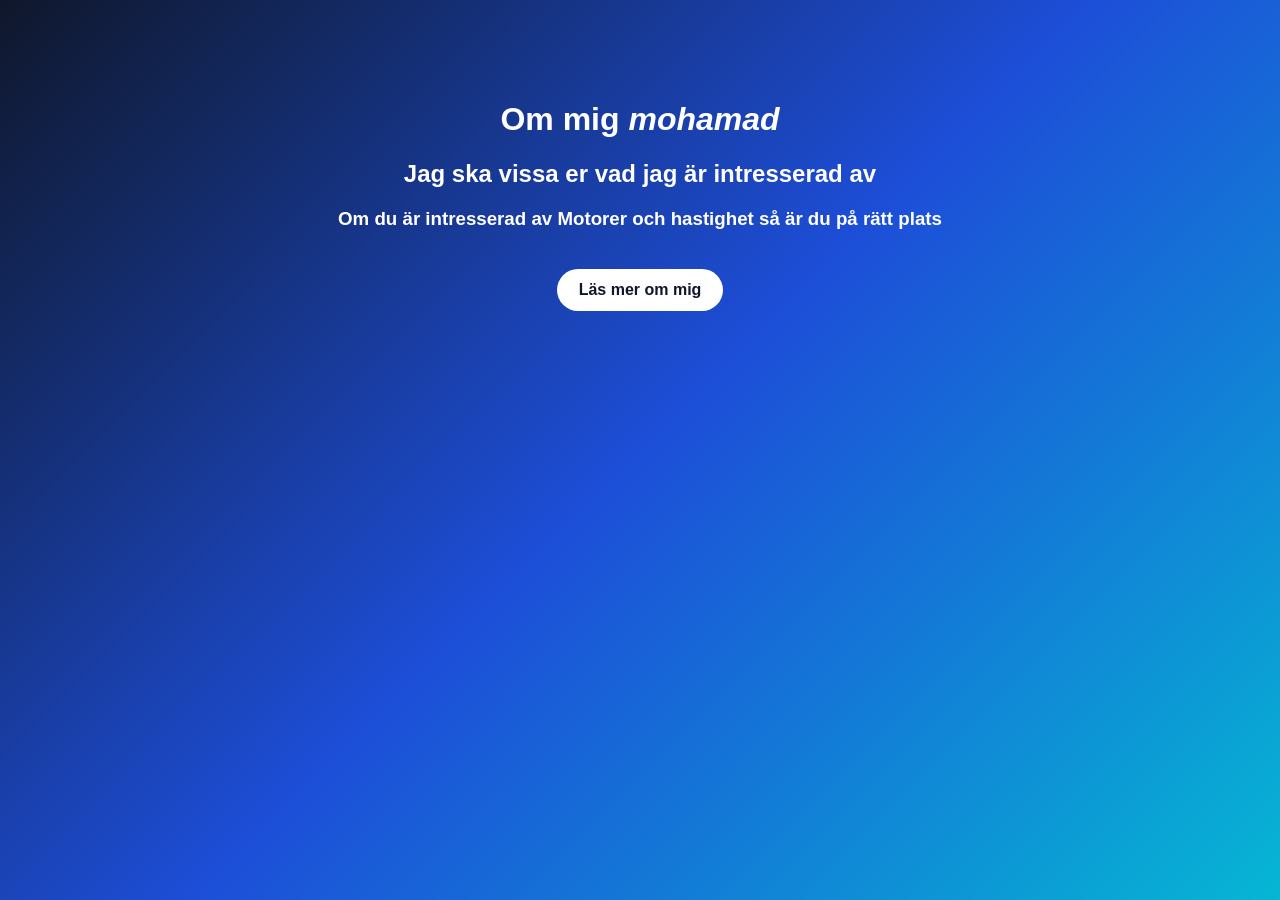
<file: index.html>
<!DOCTYPE html>
<html lang="en">
<head>
    <link rel="stylesheet" href="style.css">
    <meta charset="UTF-8">
    <meta name="viewport" content="width=, initial-scale=1.0">
    <title>Document</title>
    <style>
        body {
            min-height: 100vh;
            margin: 0;
            padding: 80px 24px;
            box-sizing: border-box;
            color: white;
            font-family: Arial, sans-serif;
            text-align: center;
            background: linear-gradient(135deg, #0f172a, #1d4ed8, #06b6d4);
        }

        a {
            display: inline-block;
            margin-top: 20px;
            padding: 12px 22px;
            color: #0f172a;
            background: white;
            border-radius: 999px;
            text-decoration: none;
            font-weight: bold;
        }

        a:hover {
            background: #bae6fd;
        }


 
    </style>
</head>
<body>

<h1>Om mig <em>mohamad</em></h1>

<h2>Jag ska vissa er vad jag är intresserad av</h2>
<h3>Om du är intresserad av Motorer och hastighet så är du på rätt plats</h3>
<a href="om-mig.html">Läs mer om mig</a>








</body>
</html>
</file>
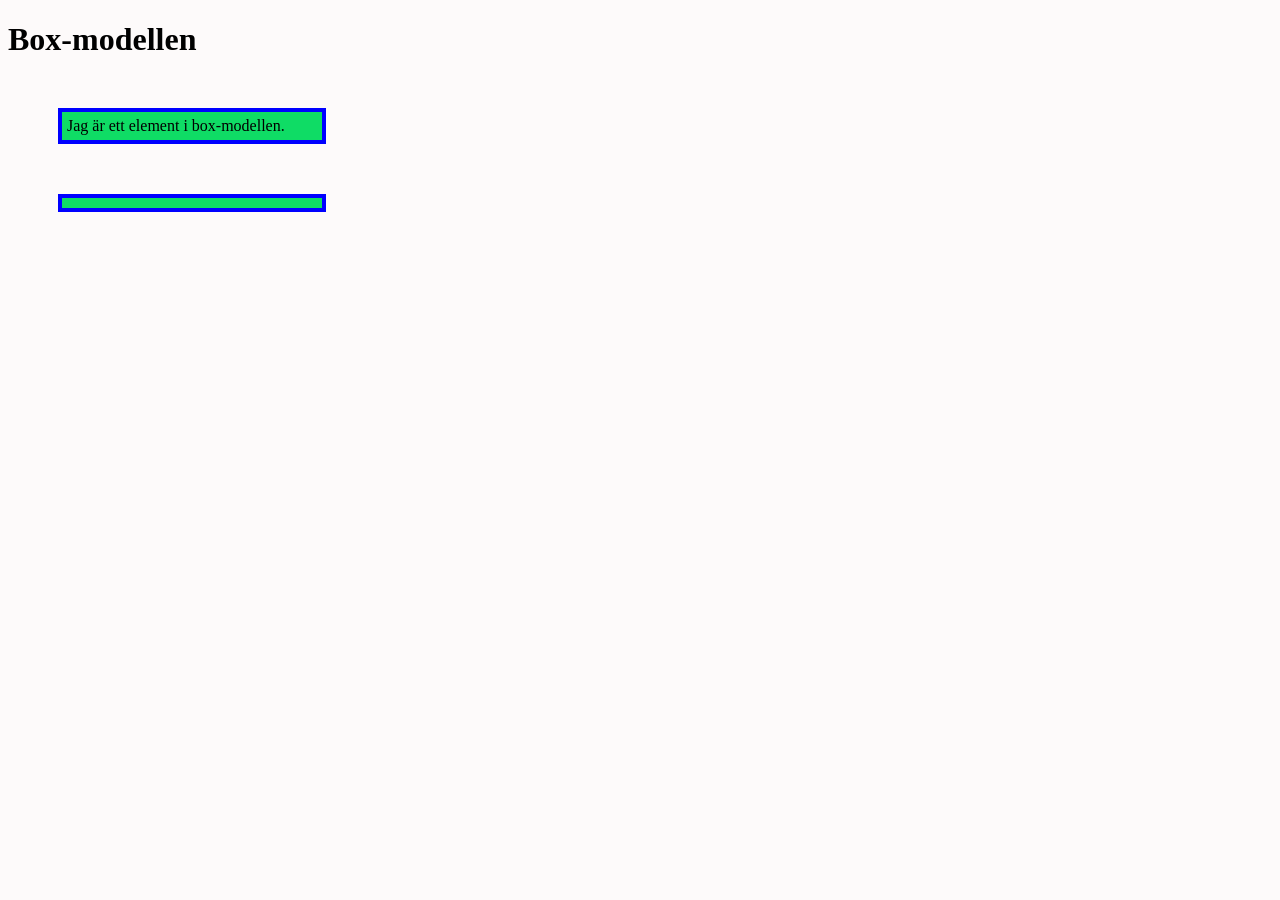
<file: box-modellen.html>
<!DOCTYPE html>
<html lang="sv">
<head>
    <meta charset="UTF-8">
    <meta name="viewport" content="width=device-width, initial-scale=1.0">
    <title>Box-modellen</title>
    <link rel="stylesheet" href="box-modellen.css">
</head>
<body>
    <h1>Box-modellen</h1>
    <p class="box">Jag är ett element i box-modellen.</p>
    <div class="box"></div>
    
</body>
</html>
</file>
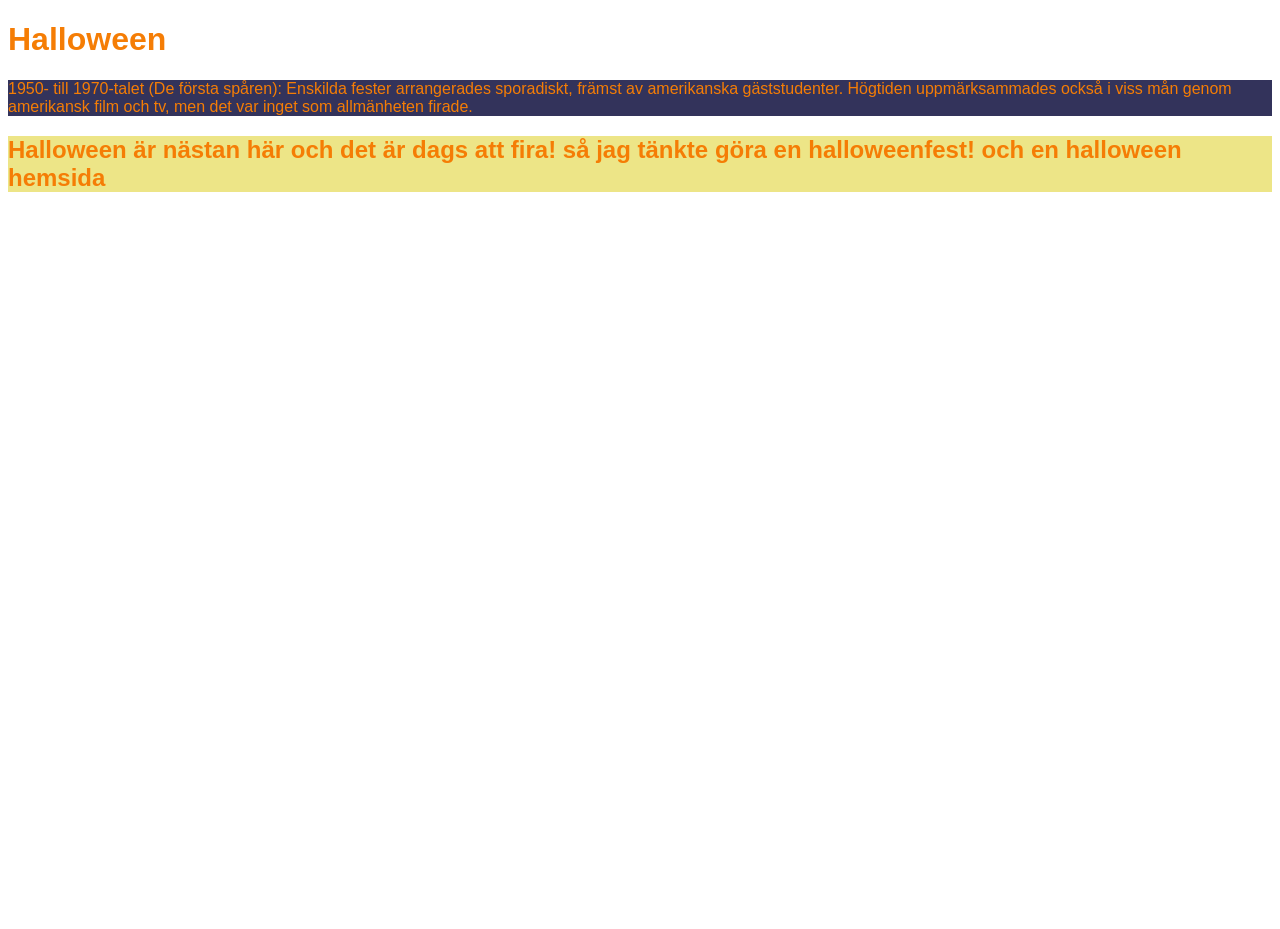
<file: halloween.html>
<!DOCTYPE html>
<html lang="en">
<head>
    <meta charset="UTF-8">
    <meta name="viewport" content="width=device-width, initial-scale=1.0">
    <title>Halloween</title>
    <style>
        body {
            margin: 1;
            min-height: 100vh;
           
            background-image: url('https://images-dublez-cdn.rshop.sk/files/Blog/halloween/halloween-dublez-1.jpg?m=1729244017');
            background-size: cover;
            background-position: center;
            background-repeat: no-repeat;
            color: rgb(245, 125, 5);
            font-family: Arial, sans-serif;
        }
       
        p{
            background-color: rgba(0, 0, 50, 0.8);
        }
        
        h2{
            background-color: rgba(236, 227, 122, 0.9);
        }
        
   

     
        
    </style>
</head>
<body>
     <h1> Halloween </h1>

    <p> 1950- till 1970-talet (De första spåren): Enskilda fester arrangerades sporadiskt, främst av amerikanska gäststudenter. Högtiden uppmärksammades också i viss mån genom amerikansk film och tv, men det var inget som allmänheten firade.   </p>


    <h2> Halloween är nästan här och det är dags att fira! så jag tänkte göra en halloweenfest! och en halloween hemsida </h2>

   


    
     
    
</body>
</html>
</file>
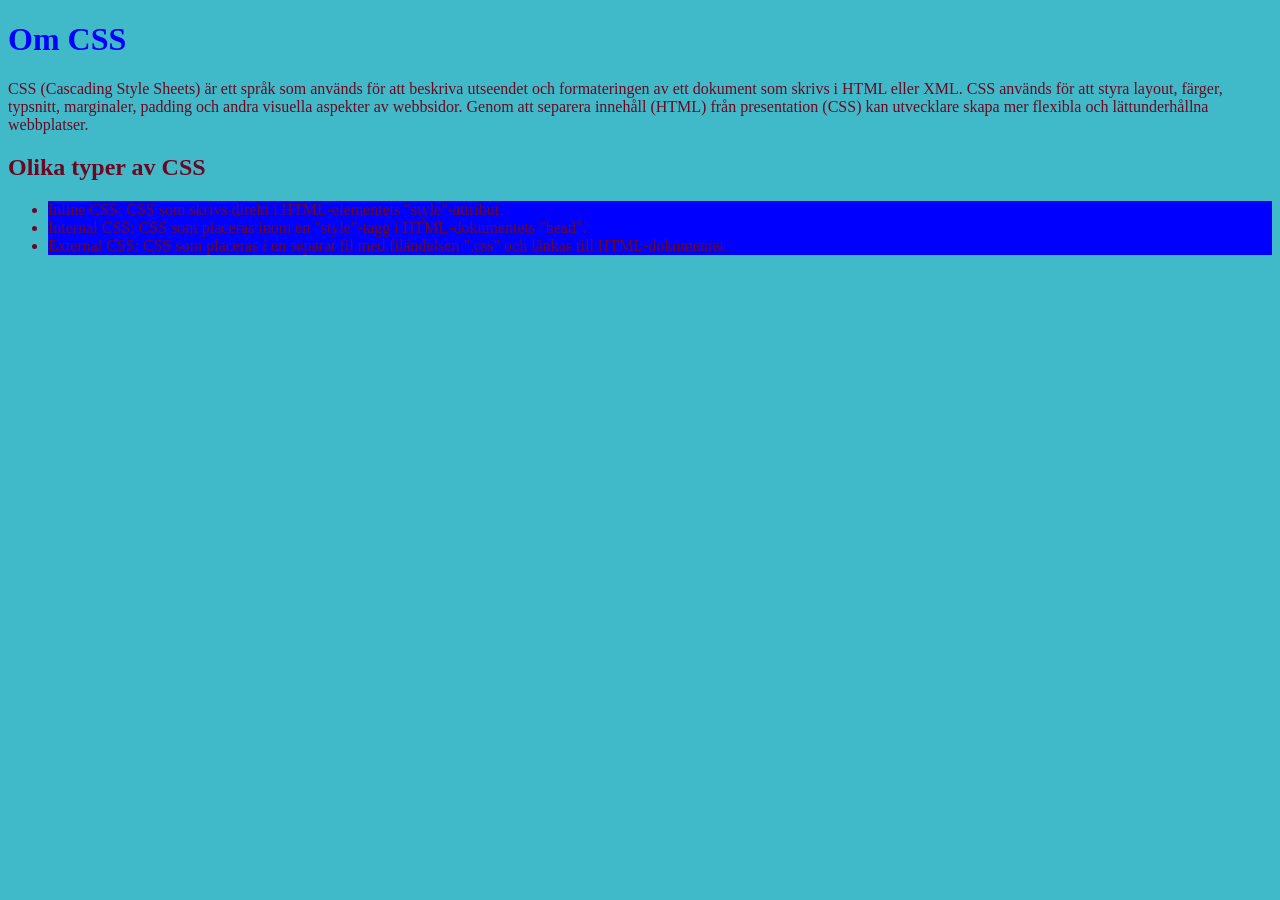
<file: om-css.html>
<!DOCTYPE html>
<html lang="sv">
<head>
    <meta charset="UTF-8">
    <meta name="viewport" content="width=device-width, initial-scale=1.0">
    <title>Document</title>
    <!--Exempel på external CSS-->
    <link rel="stylesheet" href="style.css">
    <style>
        li {
            background-color: blue;
        }
    </style>
</head>
<body>
    <h1 style="color: blue;">Om CSS</h1>
    <p>CSS (Cascading Style Sheets) är ett språk som används för att beskriva utseendet och formateringen av ett dokument som skrivs i HTML eller XML. CSS används för att styra layout, färger, typsnitt, marginaler, padding och andra visuella aspekter av webbsidor. Genom att separera innehåll (HTML) från presentation (CSS) kan utvecklare skapa mer flexibla och lättunderhållna webbplatser.</p>
    <h2>Olika typer av CSS</h2>
    <ul>
        <li>Inline CSS: CSS som skrivs direkt i HTML-elementets "style"-attribut.</li>
        <li>Internal CSS: CSS som placeras inom en "style"-tagg i HTML-dokumentets "head".</li>
        <li>External CSS: CSS som placeras i en separat fil med filändelsen ".css" och länkas till HTML-dokumentet.</li>   
    </ul>












</body>
</html>
</file>
<file: style.css>
body {
    background-color: rgb(64, 186, 200);
    color: rgb(45, 103, 128);
    
    color: rgb(109, 7, 33);
}

.profilebox {
    background-color: #96c840;
    color: rgb(45, 103, 128);
    padding: 10px;
    border: 2px solid rgb(109, 7, 33);
    border-radius: 5px;
    margin-top: 20px;
}
</file>
<file: box-modellen.css>
body{
    background-color: #fdfafa;
}

.box{

    background-color: #0fdc65;
    width: 250px;
    padding: 5px;
    border:4px solid #0000ff;
    margin: 50px;
}
</file>
